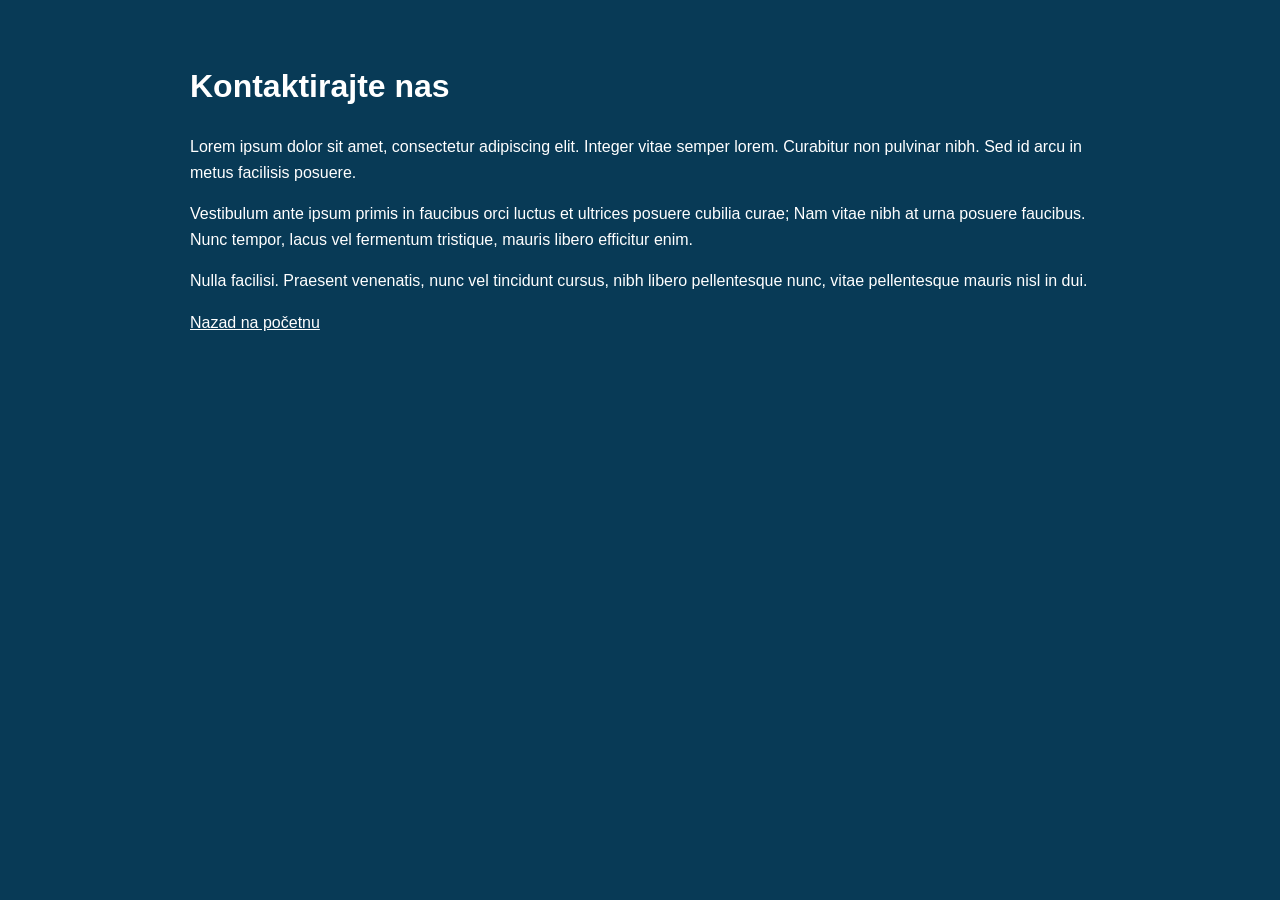
<file: kontaktirajte-nas.html>
<!doctype html>
<html lang="bs">
  <head>
    <meta charset="UTF-8" />
    <meta name="viewport" content="width=device-width, initial-scale=1.0" />
    <title>Kontaktirajte nas</title>
    <style>
      body {
        margin: 0;
        font-family: Arial, sans-serif;
        background: #083a56;
        color: #fff;
      }
      main {
        max-width: 900px;
        margin: 0 auto;
        padding: 40px 20px 80px;
        line-height: 1.6;
      }
      a {
        color: #fff;
      }
    </style>
  </head>
  <body>
    <main>
      <h1>Kontaktirajte nas</h1>
      <p>
        Lorem ipsum dolor sit amet, consectetur adipiscing elit. Integer vitae
        semper lorem. Curabitur non pulvinar nibh. Sed id arcu in metus
        facilisis posuere.
      </p>
      <p>
        Vestibulum ante ipsum primis in faucibus orci luctus et ultrices
        posuere cubilia curae; Nam vitae nibh at urna posuere faucibus. Nunc
        tempor, lacus vel fermentum tristique, mauris libero efficitur enim.
      </p>
      <p>
        Nulla facilisi. Praesent venenatis, nunc vel tincidunt cursus, nibh
        libero pellentesque nunc, vitae pellentesque mauris nisl in dui.
      </p>
      <p><a href="./index.html">Nazad na početnu</a></p>
    </main>
  </body>
</html>
</file>
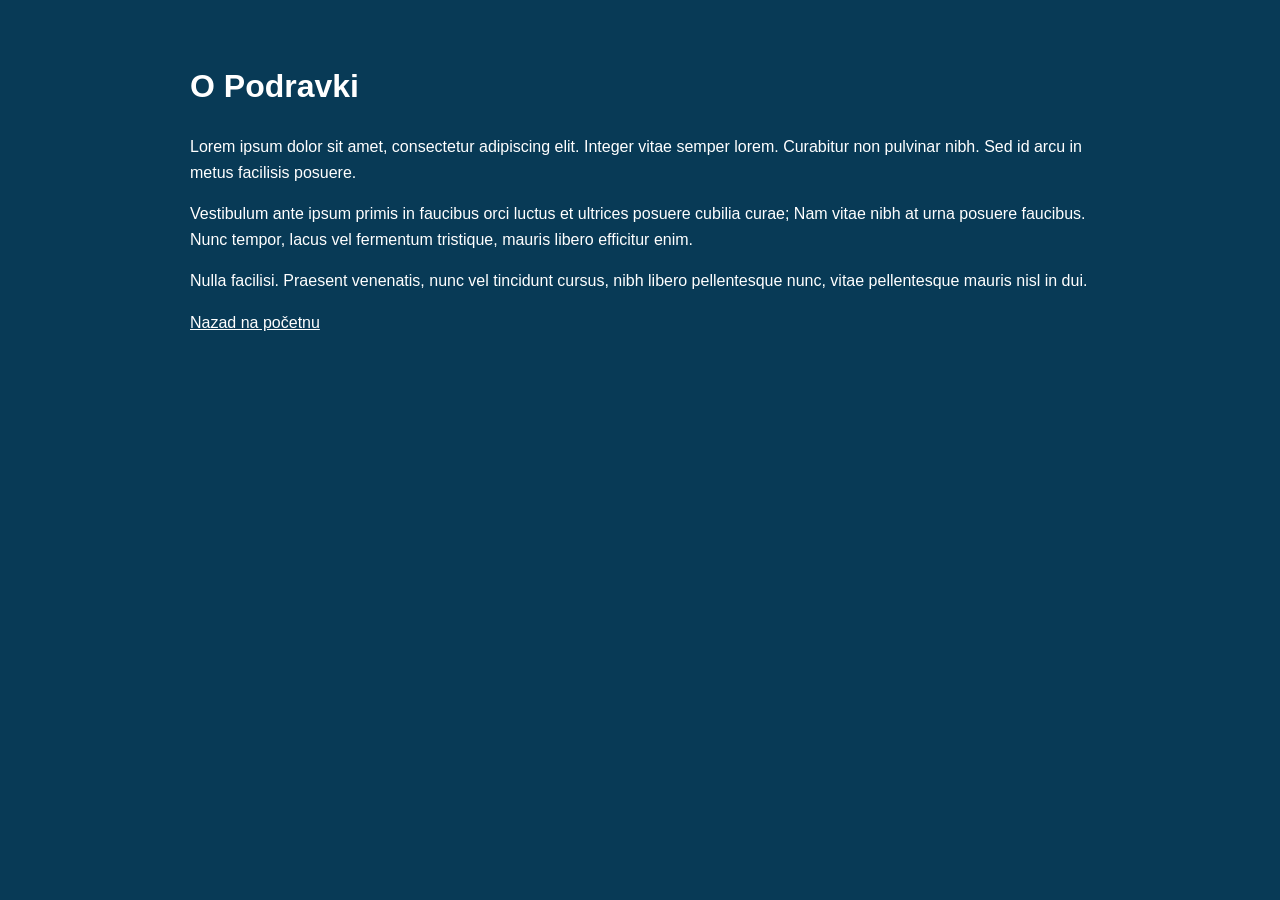
<file: o-podravki.html>
<!doctype html>
<html lang="bs">
  <head>
    <meta charset="UTF-8" />
    <meta name="viewport" content="width=device-width, initial-scale=1.0" />
    <title>O Podravki</title>
    <style>
      body {
        margin: 0;
        font-family: Arial, sans-serif;
        background: #083a56;
        color: #fff;
      }
      main {
        max-width: 900px;
        margin: 0 auto;
        padding: 40px 20px 80px;
        line-height: 1.6;
      }
      a {
        color: #fff;
      }
    </style>
  </head>
  <body>
    <main>
      <h1>O Podravki</h1>
      <p>
        Lorem ipsum dolor sit amet, consectetur adipiscing elit. Integer vitae
        semper lorem. Curabitur non pulvinar nibh. Sed id arcu in metus
        facilisis posuere.
      </p>
      <p>
        Vestibulum ante ipsum primis in faucibus orci luctus et ultrices
        posuere cubilia curae; Nam vitae nibh at urna posuere faucibus. Nunc
        tempor, lacus vel fermentum tristique, mauris libero efficitur enim.
      </p>
      <p>
        Nulla facilisi. Praesent venenatis, nunc vel tincidunt cursus, nibh
        libero pellentesque nunc, vitae pellentesque mauris nisl in dui.
      </p>
      <p><a href="./index.html">Nazad na početnu</a></p>
    </main>
  </body>
</html>
</file>
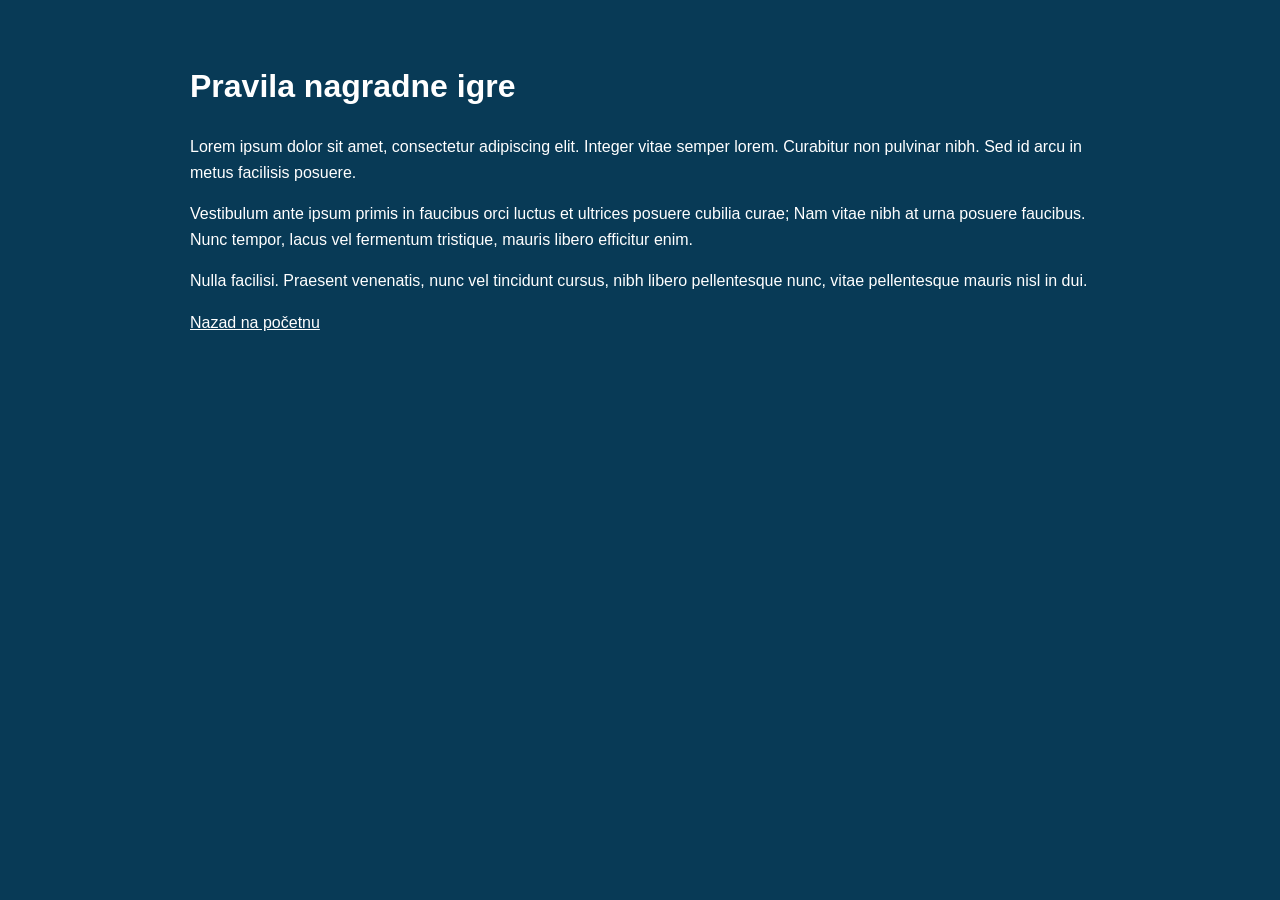
<file: pravila-nagradne-igre.html>
<!doctype html>
<html lang="bs">
  <head>
    <meta charset="UTF-8" />
    <meta name="viewport" content="width=device-width, initial-scale=1.0" />
    <title>Pravila nagradne igre</title>
    <style>
      body {
        margin: 0;
        font-family: Arial, sans-serif;
        background: #083a56;
        color: #fff;
      }
      main {
        max-width: 900px;
        margin: 0 auto;
        padding: 40px 20px 80px;
        line-height: 1.6;
      }
      a {
        color: #fff;
      }
    </style>
  </head>
  <body>
    <main>
      <h1>Pravila nagradne igre</h1>
      <p>
        Lorem ipsum dolor sit amet, consectetur adipiscing elit. Integer vitae
        semper lorem. Curabitur non pulvinar nibh. Sed id arcu in metus
        facilisis posuere.
      </p>
      <p>
        Vestibulum ante ipsum primis in faucibus orci luctus et ultrices
        posuere cubilia curae; Nam vitae nibh at urna posuere faucibus. Nunc
        tempor, lacus vel fermentum tristique, mauris libero efficitur enim.
      </p>
      <p>
        Nulla facilisi. Praesent venenatis, nunc vel tincidunt cursus, nibh
        libero pellentesque nunc, vitae pellentesque mauris nisl in dui.
      </p>
      <p><a href="./index.html">Nazad na početnu</a></p>
    </main>
  </body>
</html>
</file>
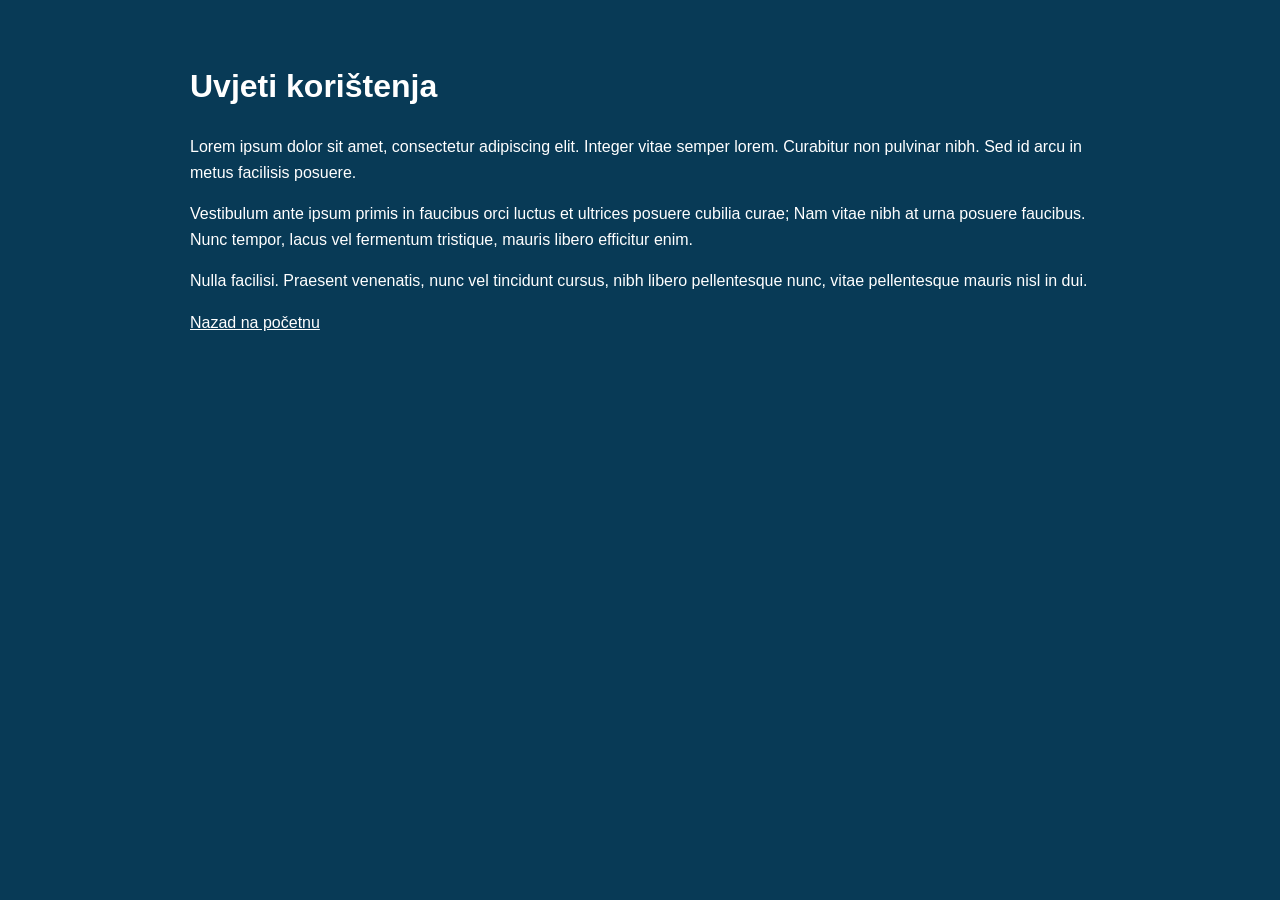
<file: uvjeti-koristenja.html>
<!doctype html>
<html lang="bs">
  <head>
    <meta charset="UTF-8" />
    <meta name="viewport" content="width=device-width, initial-scale=1.0" />
    <title>Uvjeti korištenja</title>
    <style>
      body {
        margin: 0;
        font-family: Arial, sans-serif;
        background: #083a56;
        color: #fff;
      }
      main {
        max-width: 900px;
        margin: 0 auto;
        padding: 40px 20px 80px;
        line-height: 1.6;
      }
      a {
        color: #fff;
      }
    </style>
  </head>
  <body>
    <main>
      <h1>Uvjeti korištenja</h1>
      <p>
        Lorem ipsum dolor sit amet, consectetur adipiscing elit. Integer vitae
        semper lorem. Curabitur non pulvinar nibh. Sed id arcu in metus
        facilisis posuere.
      </p>
      <p>
        Vestibulum ante ipsum primis in faucibus orci luctus et ultrices
        posuere cubilia curae; Nam vitae nibh at urna posuere faucibus. Nunc
        tempor, lacus vel fermentum tristique, mauris libero efficitur enim.
      </p>
      <p>
        Nulla facilisi. Praesent venenatis, nunc vel tincidunt cursus, nibh
        libero pellentesque nunc, vitae pellentesque mauris nisl in dui.
      </p>
      <p><a href="./index.html">Nazad na početnu</a></p>
    </main>
  </body>
</html>
</file>
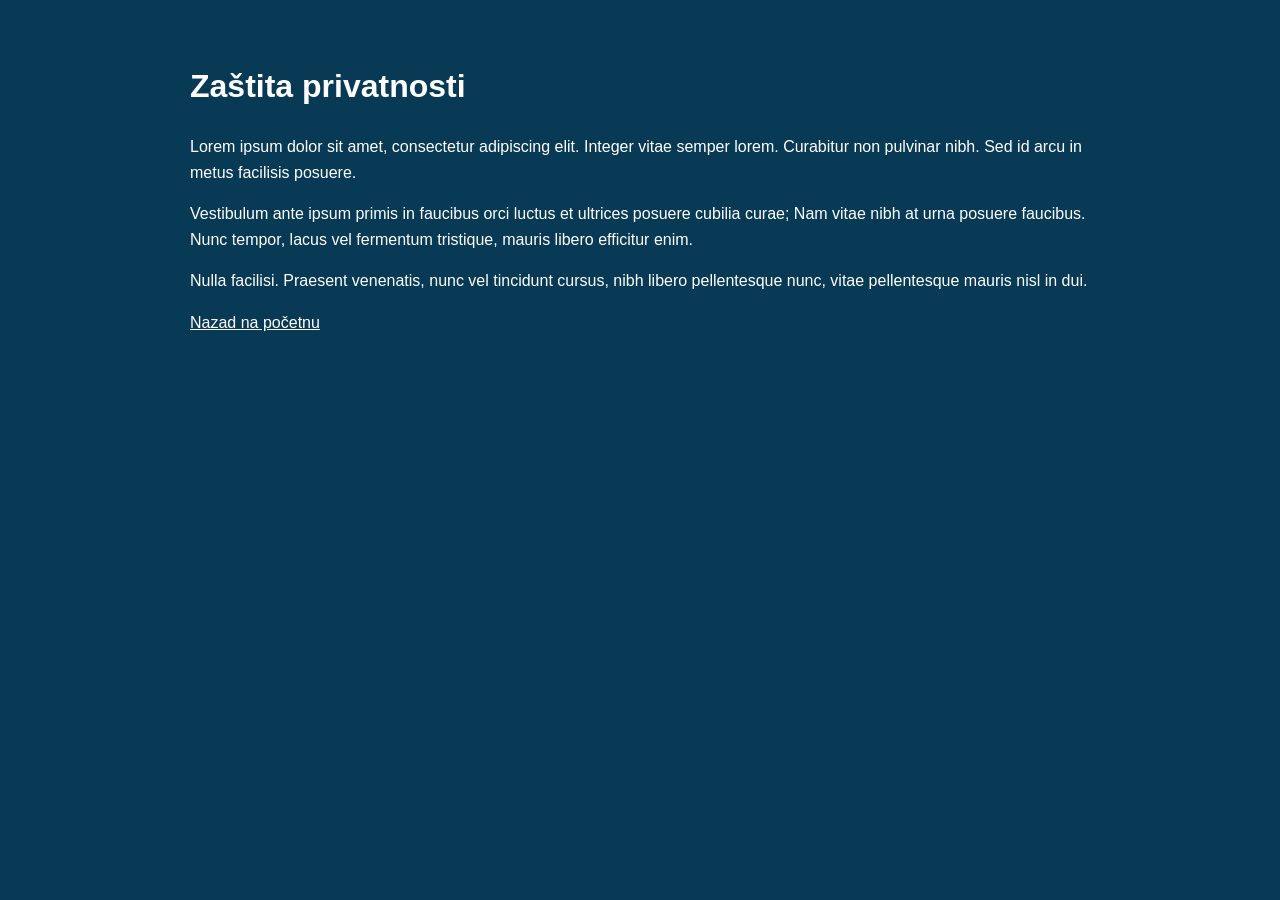
<file: zastita-privatnosti.html>
<!doctype html>
<html lang="bs">
  <head>
    <meta charset="UTF-8" />
    <meta name="viewport" content="width=device-width, initial-scale=1.0" />
    <title>Zaštita privatnosti</title>
    <style>
      body {
        margin: 0;
        font-family: Arial, sans-serif;
        background: #083a56;
        color: #fff;
      }
      main {
        max-width: 900px;
        margin: 0 auto;
        padding: 40px 20px 80px;
        line-height: 1.6;
      }
      a {
        color: #fff;
      }
    </style>
  </head>
  <body>
    <main>
      <h1>Zaštita privatnosti</h1>
      <p>
        Lorem ipsum dolor sit amet, consectetur adipiscing elit. Integer vitae
        semper lorem. Curabitur non pulvinar nibh. Sed id arcu in metus
        facilisis posuere.
      </p>
      <p>
        Vestibulum ante ipsum primis in faucibus orci luctus et ultrices
        posuere cubilia curae; Nam vitae nibh at urna posuere faucibus. Nunc
        tempor, lacus vel fermentum tristique, mauris libero efficitur enim.
      </p>
      <p>
        Nulla facilisi. Praesent venenatis, nunc vel tincidunt cursus, nibh
        libero pellentesque nunc, vitae pellentesque mauris nisl in dui.
      </p>
      <p><a href="./index.html">Nazad na početnu</a></p>
    </main>
  </body>
</html>
</file>
